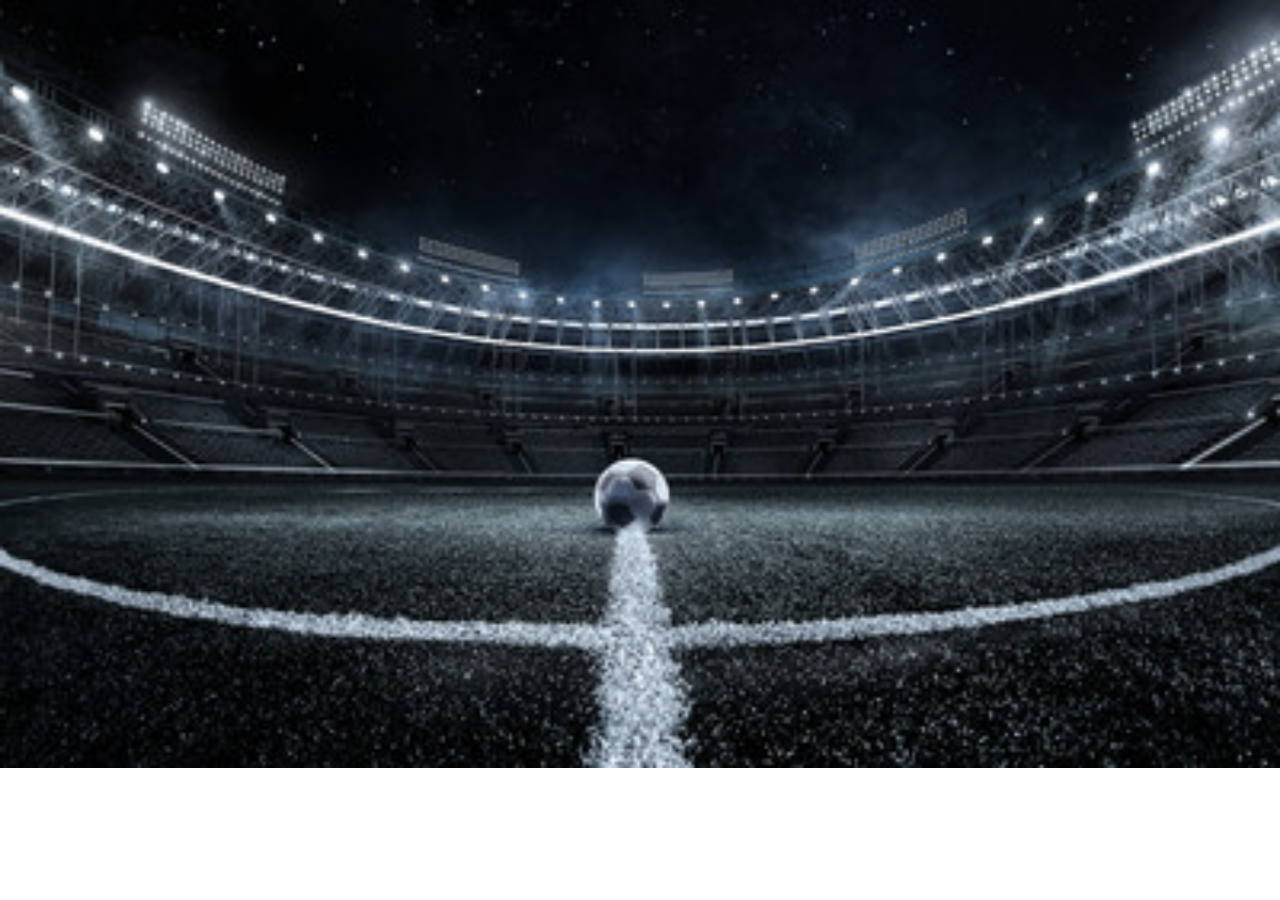
<file: index.html>
<!DOCTYPE html>
<html lang="en">
<head>
    <meta charset="UTF-8">
    <meta name="viewport" content="width=device-width, initial-scale=1.0">
    <title>Tabela Jogos</title>
    <link rel="stylesheet" href="css/style.css">
</head>
<body class="fundo">
    <div id="app">
       <main id="cards">

       </main>
    </div>
    <script src="js/tabela.js"></script>
</body>
</html>
</file>
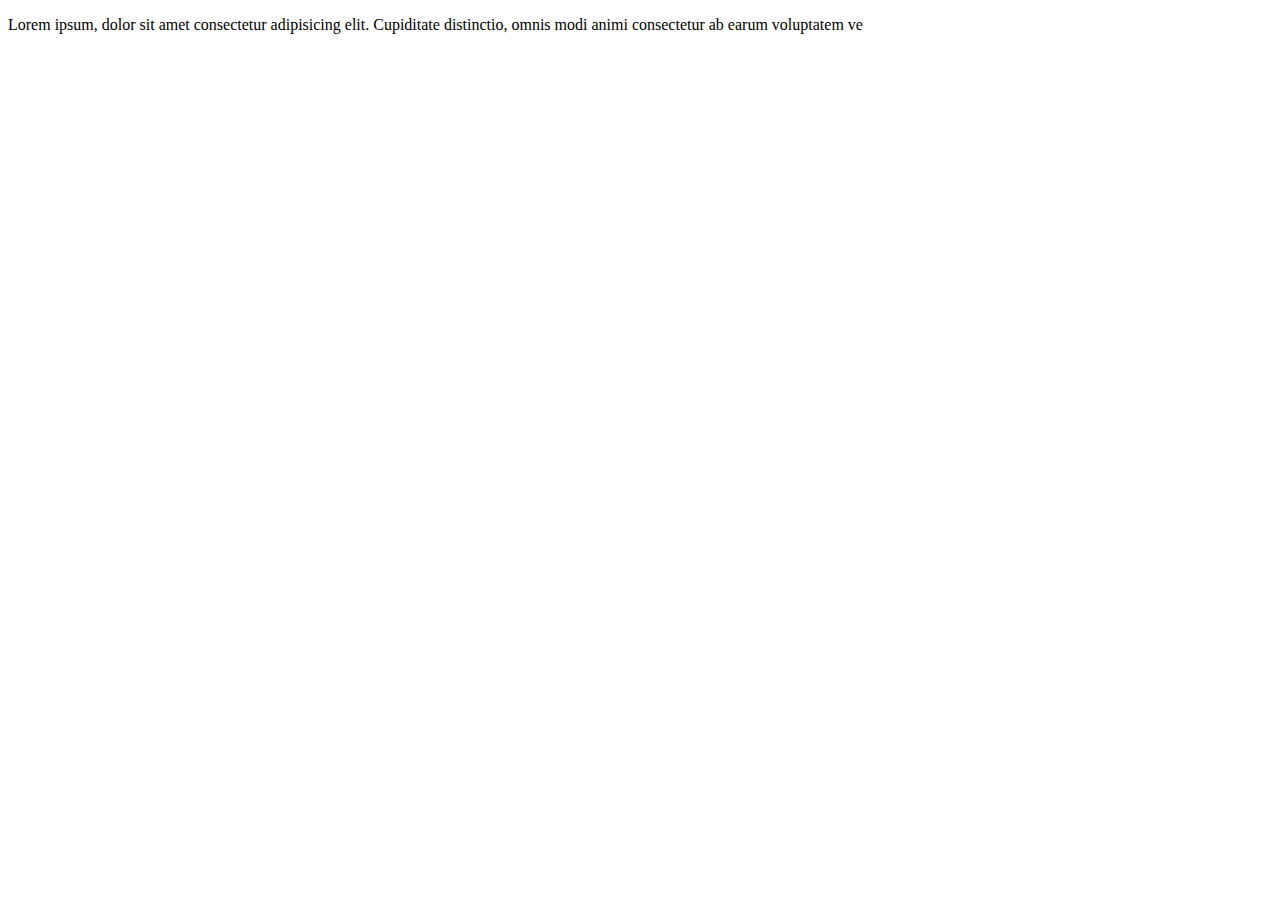
<file: bytagname.html>
<!DOCTYPE html>
<html lang="en">
<head>
    <meta charset="UTF-8">
    <meta name="viewport" content="width=device-width, initial-scale=1.0">
    <title>tagname</title>
</head>
<body>
    <div>
        <p>Lorem ipsum, dolor sit amet consectetur adipisicing elit. 
        Cupiditate distinctio, omnis modi animi consectetur ab earum 
        voluptatem ve</p>

        <script src="tagname.js"></script>
    </div>
</body>
</html>
</file>
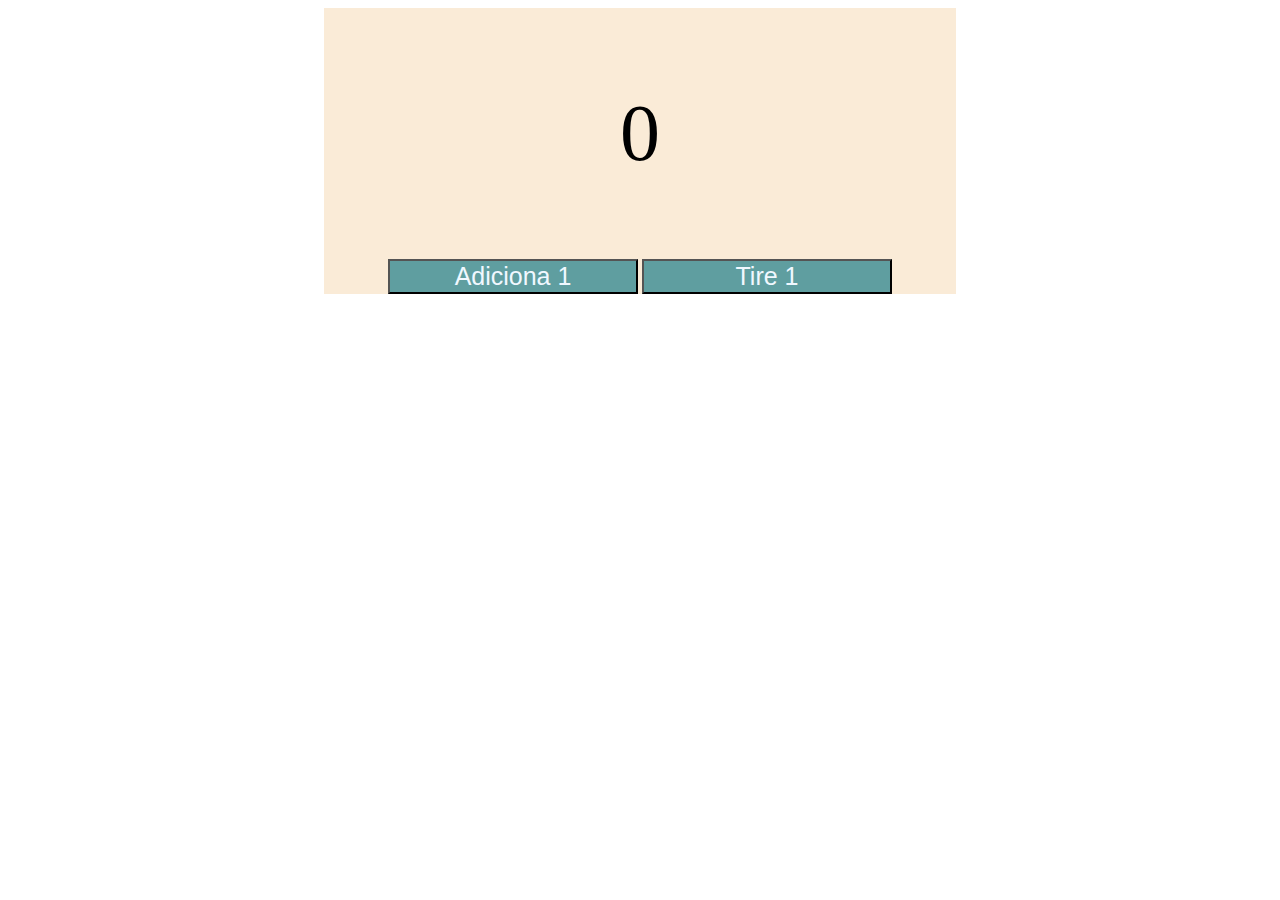
<file: contador.html>
<!DOCTYPE html>
<html lang="en">
<head>
    <meta charset="UTF-8">
    <meta name="viewport" content="width=device-width, initial-scale=1.0">
    <title>Contador de Cliques</title>
    <style>
        div{
            background-color: antiquewhite;
            margin: auto;
            text-align: center;
            width: 50%;
            display: flex;
            flex-direction: column;
        }
        p{
         font-size: 80px;   
        }
        #botao{
            margin: auto;
            width: 250px;
            font-size: 25px;
            background-color: cadetblue;
            color: aliceblue;
        }
        #botao1{
            margin: auto;
            width: 250px;
            font-size: 25px;
            background-color: cadetblue;
            color: aliceblue;
        }
    </style>
</head>
<body>
    <div>
    <p id="count">0</p>
    <section>
    <button type="button" id="botao">Adiciona 1</button>
    <button type="button" id="botao1">Tire 1</button>
    </section>
    </div>
    <script src="contador.js"></script>
</body>
</html>
</file>
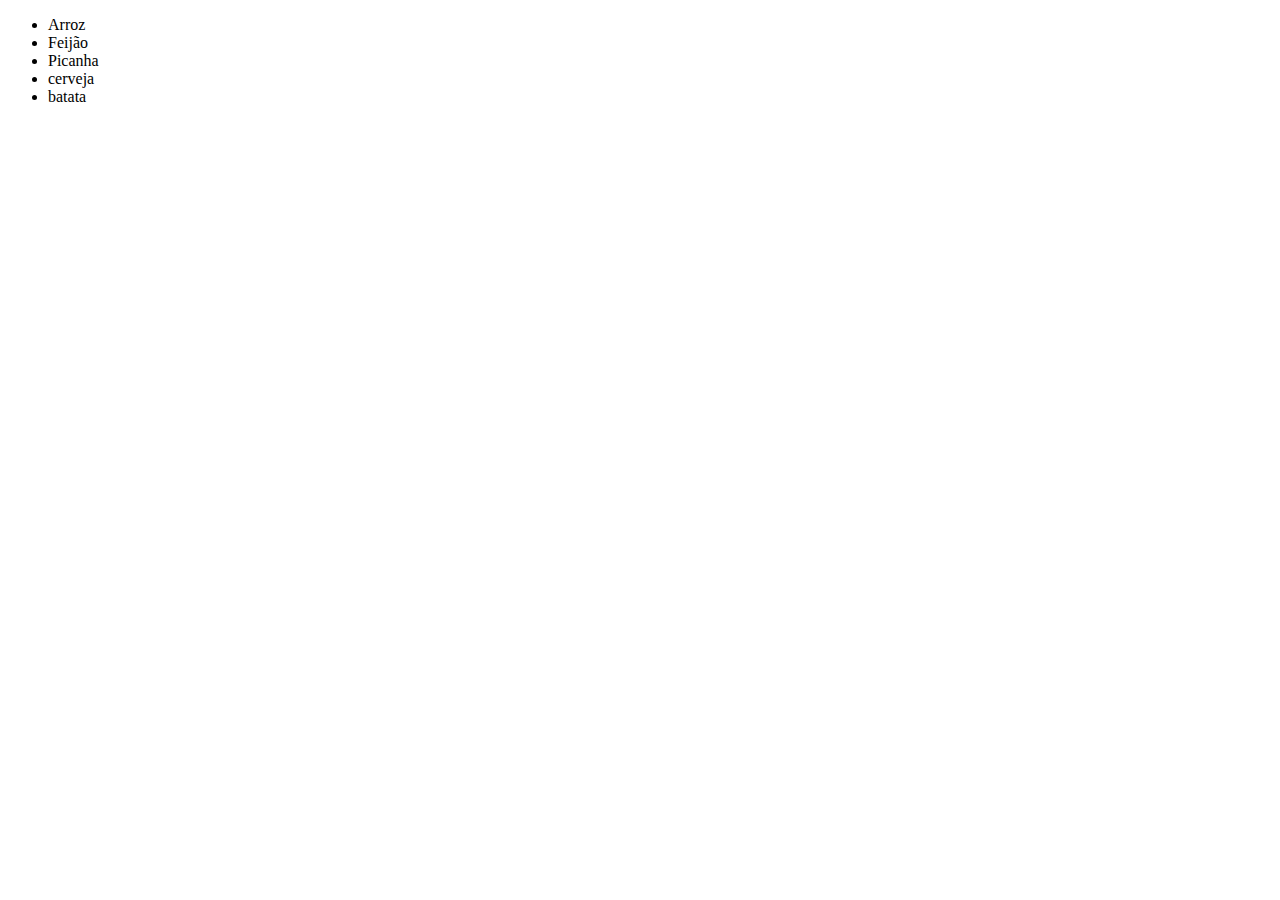
<file: createelement.html>
<!DOCTYPE html>
<html lang="en">
<head>
    <meta charset="UTF-8">
    <meta name="viewport" content="width=device-width, initial-scale=1.0">
    <title>createEelement</title>    
</head>
<body>
    <div id="teste">

    </div>
    <script src="create.js"></script>
</body>
</html>
</file>
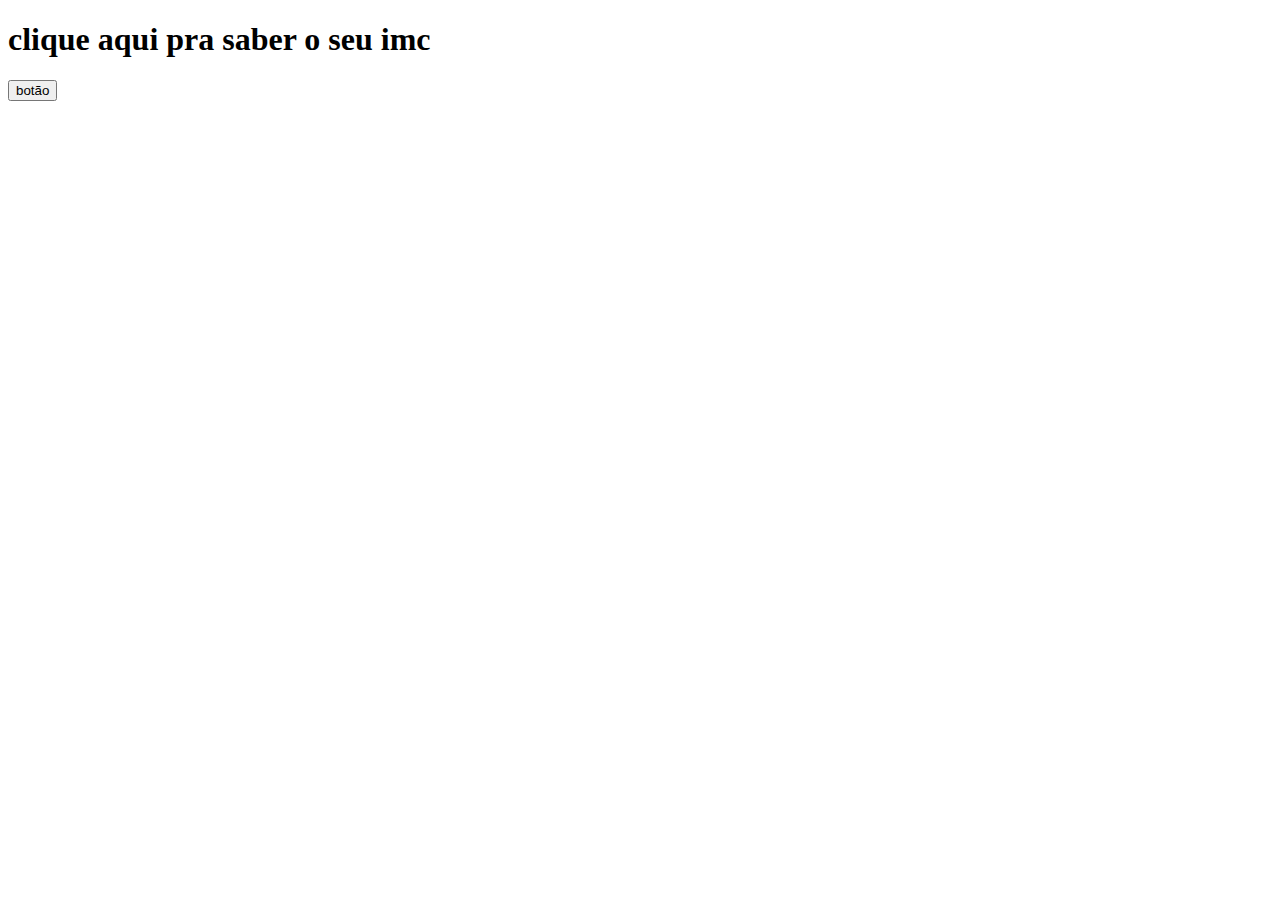
<file: exercicio1.html>
<!DOCTYPE html>
<html lang="en">
<head>
    <meta charset="UTF-8">
    <meta name="viewport" content="width=device-width, initial-scale=1.0">
    <title>Document</title>
</head>
<body>
    <h1 id="titulo"></h1>

    <input type="submit" value="botão" 
    id="botao" onclick="soma(10, 10)">

    <script src="geteelementbyID.js"></script>
</body>
</html>
</file>
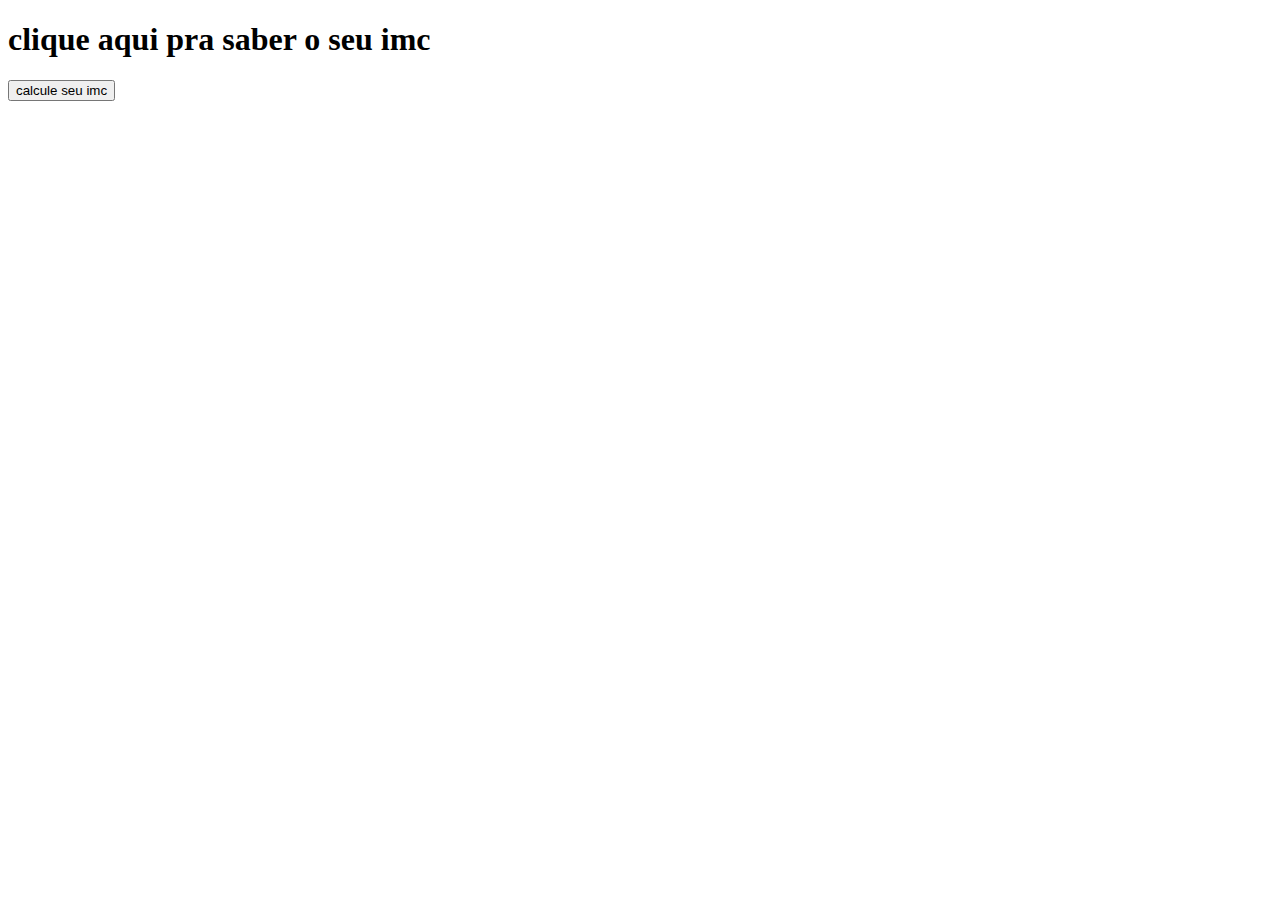
<file: exercicio2.html>
<!DOCTYPE html>
<html lang="en">
<head>
    <meta charset="UTF-8">
    <meta name="viewport" content="width=device-width, initial-scale=1.0">
    <title>Document</title>
</head>
<body>
    <h1 id="titulo"></h1>

    <input type="submit" value="calcule seu imc" 
    id="botao" onclick="imc(40, 1.60)">

    <script src="element.js"></script>
</body>
</html>
</file>
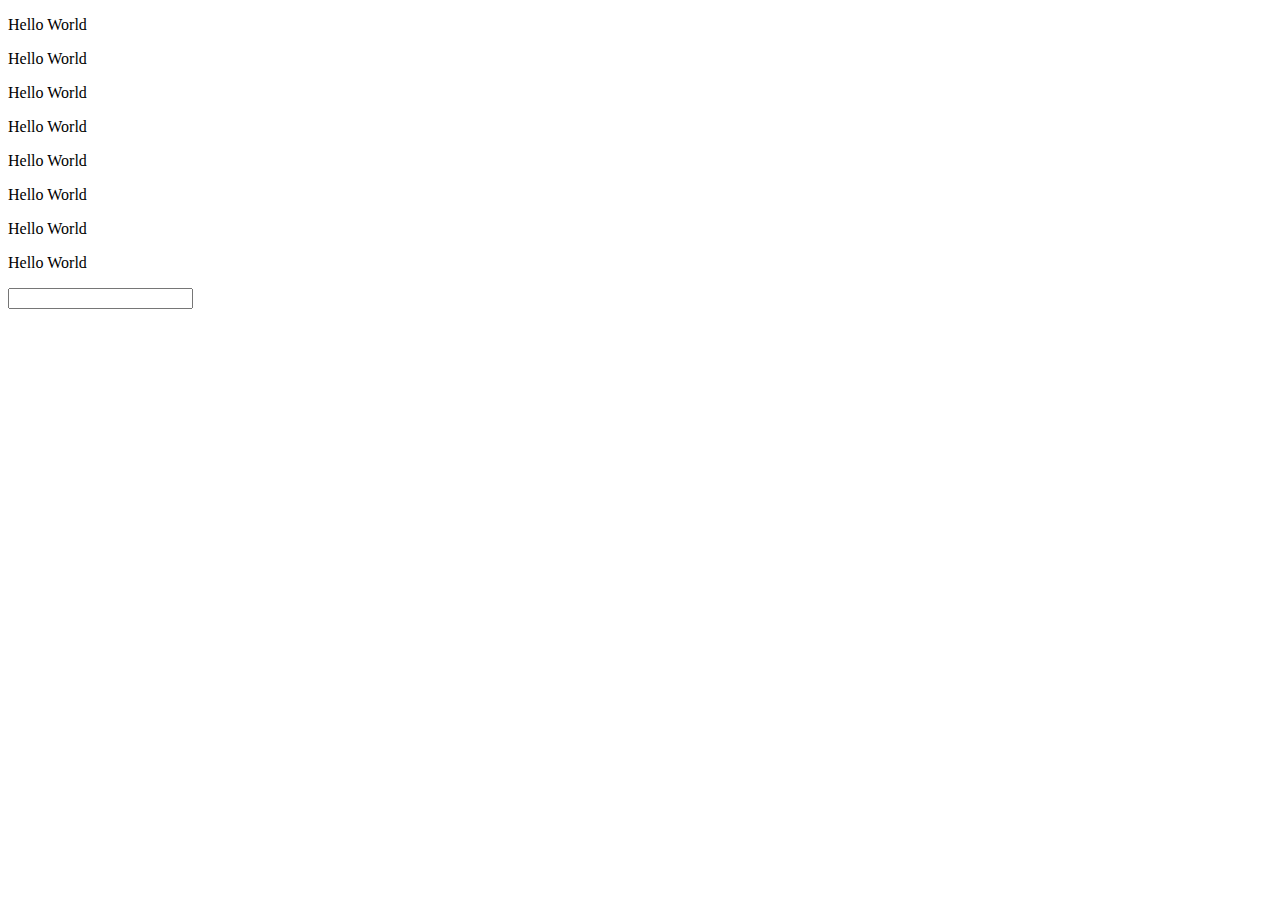
<file: getelementbyclassname.html>
<!DOCTYPE html>
<html lang="en">
<head>
    <meta charset="UTF-8">
    <meta name="viewport" content="width=device-width, initial-scale=1.0">
    <title>Document</title>
</head>
<body>
    <p class="nome">Hello World</p>
    <p class="nome">Hello World</p>
    <p class="nome">Hello World</p>
    <p class="nome">Hello World</p>
    <p class="nome">Hello World</p>
    <p class="nome">Hello World</p>
    <p class="nome">Hello World</p>
    <p class="nome">Hello World</p>
<input type="text" class="numero">   
    <script src="class.js"></script>
</body>
</html>
</file>
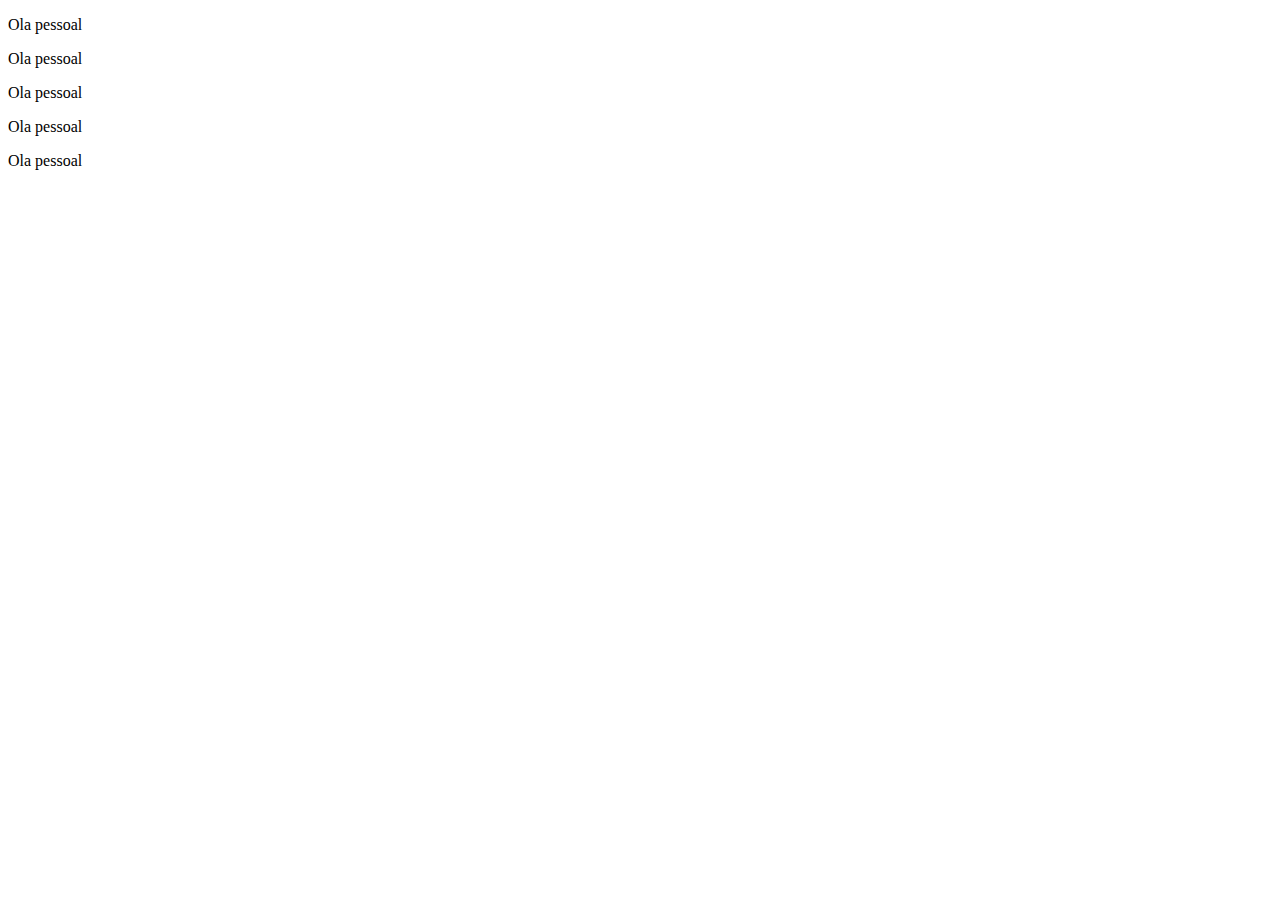
<file: getelementbyname.html>
<!DOCTYPE html>
<html lang="en">
<head>
    <meta charset="UTF-8">
    <meta name="viewport" content="width=device-width, initial-scale=1.0">
    <title>Byname</title>
</head>
<body>
    <p name="nome">Ola pessoal</p>
    <p name="nome">Ola pessoal</p>
    <p name="nome">Ola pessoal</p>
    <p name="nome">Ola pessoal</p>
    <p name="nome">Ola pessoal</p>
    
    <script src="name.js"></script>
</body>
</html>
</file>
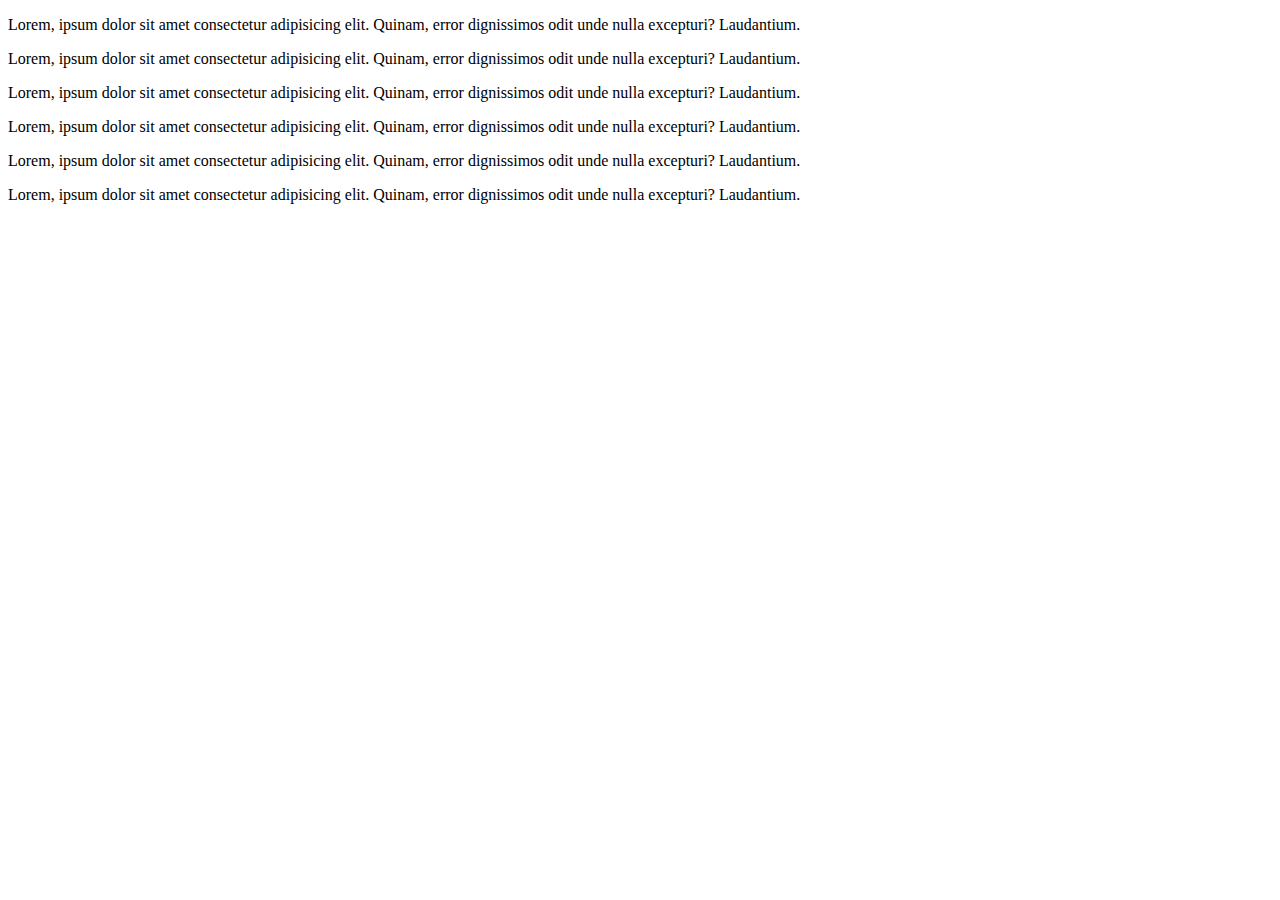
<file: index1.html>
<!DOCTYPE html>
<html lang="en">
<head>
    <meta charset="UTF-8">
    <meta name="viewport" content="width=device-width, initial-scale=1.0">
    <title>queryselectorall</title>
</head>
<body>
    <p classe="texto">Lorem, ipsum dolor sit amet consectetur adipisicing elit. Quinam, error dignissimos odit unde nulla excepturi? Laudantium.</p>
    <p classe="texto">Lorem, ipsum dolor sit amet consectetur adipisicing elit. Quinam, error dignissimos odit unde nulla excepturi? Laudantium.</p>
    <p classe="texto">Lorem, ipsum dolor sit amet consectetur adipisicing elit. Quinam, error dignissimos odit unde nulla excepturi? Laudantium.</p>
    <p classe="texto">Lorem, ipsum dolor sit amet consectetur adipisicing elit. Quinam, error dignissimos odit unde nulla excepturi? Laudantium.</p>
    <p classe="texto">Lorem, ipsum dolor sit amet consectetur adipisicing elit. Quinam, error dignissimos odit unde nulla excepturi? Laudantium.</p>
    <p classe="texto">Lorem, ipsum dolor sit amet consectetur adipisicing elit. Quinam, error dignissimos odit unde nulla excepturi? Laudantium.</p>

    <script src="queryall.js"></script>
</body>
</html>
</file>
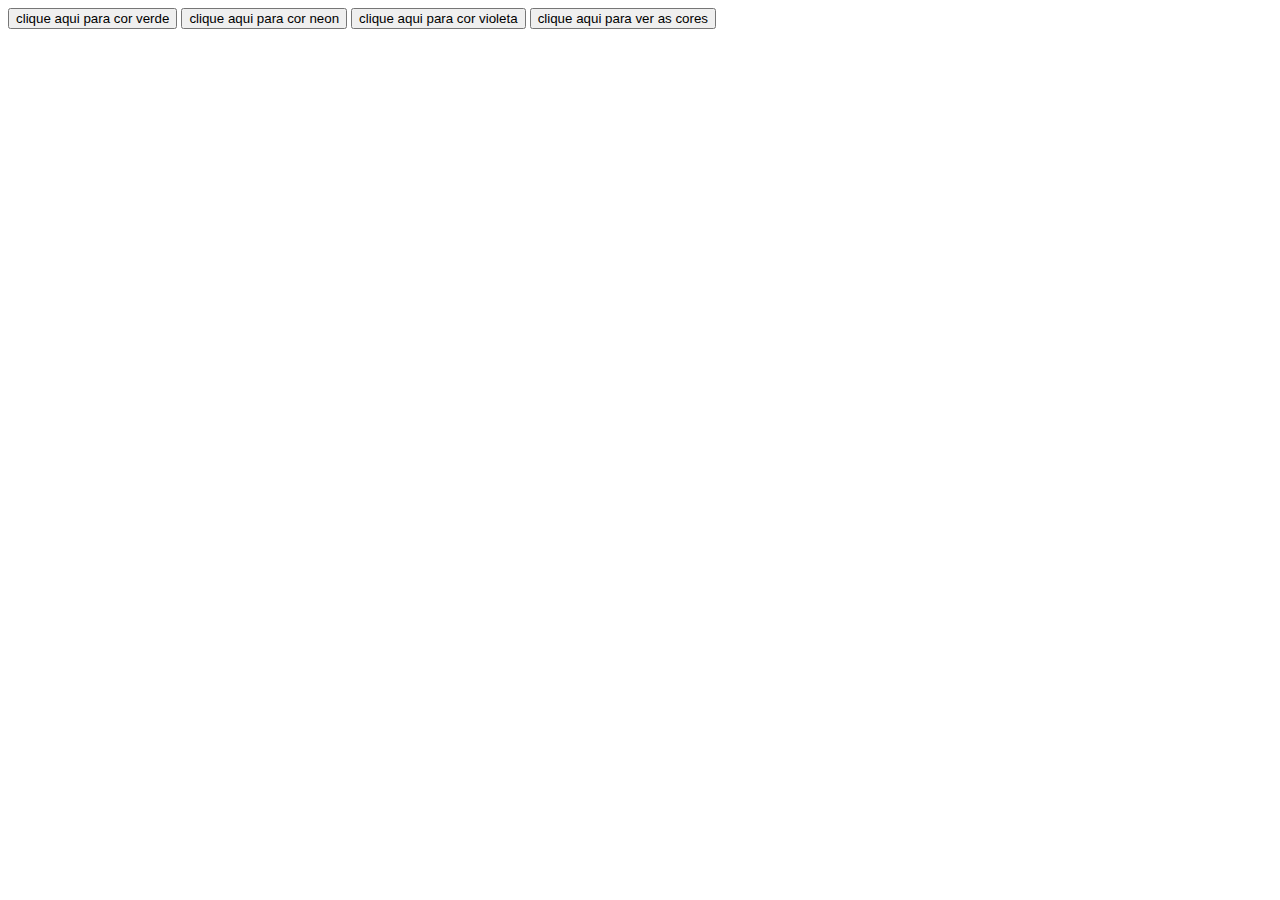
<file: index2.html>
<!DOCTYPE html>
<html lang="en">
<head>
    <meta charset="UTF-8">
    <meta name="viewport" content="width=device-width, initial-scale=1.0">
    <title>classlist</title>
    <style>
        #janela{
            width: 150px;
            height: 150px;
        }
        .azul{
            background-color: blue;
        }
        .vermelho{
            background-color: crimson;
        }
        .verde{
            background-color: chartreuse;
        }
        .verdeescuro{
            background-color: rgb(68, 136, 0);
        }
        .violeta{
            background-color: blueviolet;
        }
    </style>
</head>
<body>
   <button id="botao3">clique aqui para cor verde</button>
   <button id="botao2">clique aqui para cor neon</button>
   <button id="botao1">clique aqui para cor violeta</button>
   <button id="botao">clique aqui para ver as cores</button>
   <div id="janela" class="botao" ></div>

    <script src="classlist.js"></script>
</body>
</html>
</file>
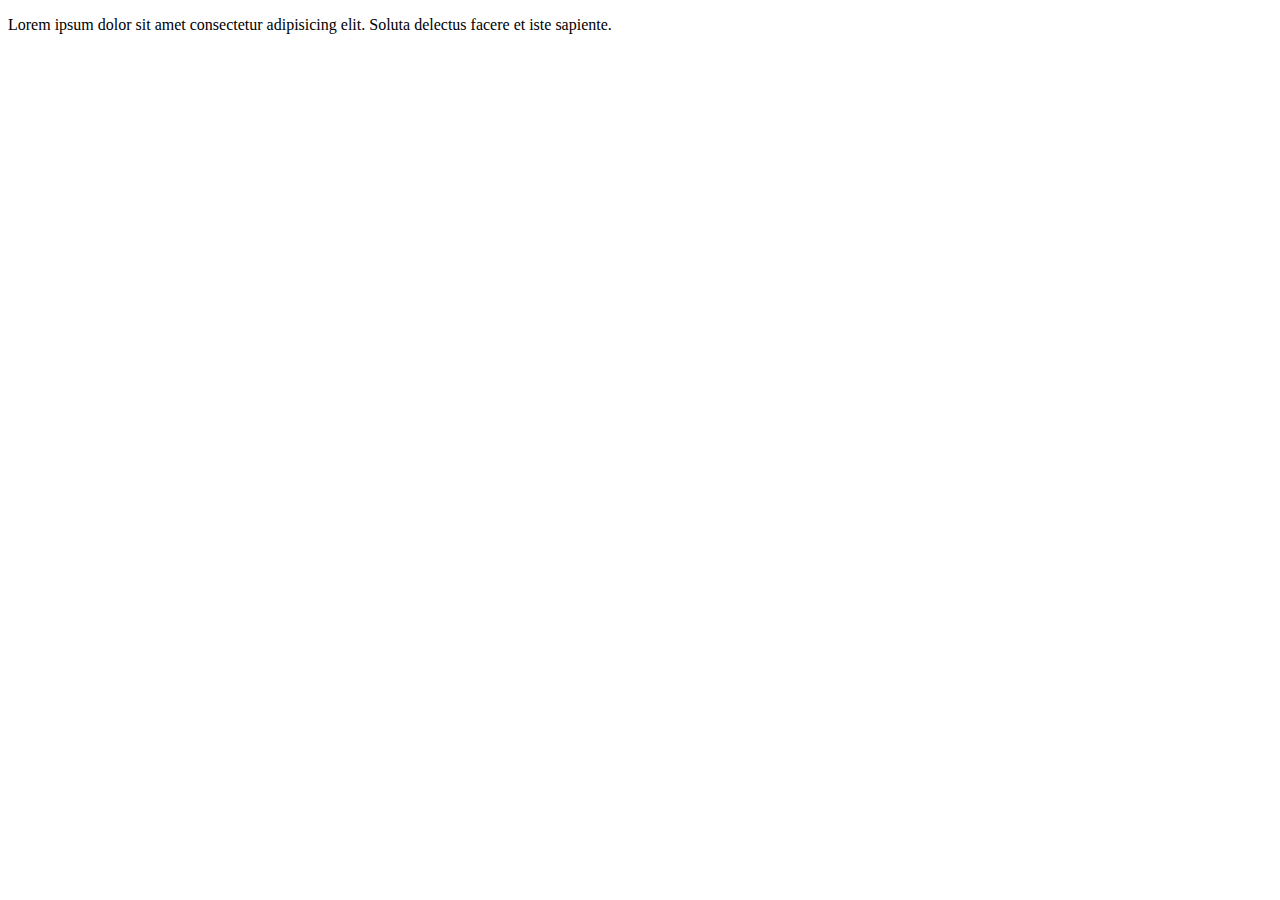
<file: style.html>
<!DOCTYPE html>
<html lang="en">
<head>
    <meta charset="UTF-8">
    <meta name="viewport" content="width=device-width, initial-scale=1.0">
    <title>style</title>
</head>
<body>
    <p id="texto">Lorem ipsum dolor sit amet consectetur adipisicing elit. Soluta delectus facere et iste sapiente.</p>

    <script src="style.js"></script>
</body>
</html>
</file>
<file: css/style.css>
*{
    margin:0;
    padding: 0;
    box-sizing: border-box;
}
ul{
    list-style: none;
}
body{
    background-image: url(/240_F_288682192_Mi7iUPqCtj8XJ0UDgeRw2IVgRW5rmG2z.jpg);
    background-repeat: no-repeat;
    background-size: cover;
}
#app{
    width: fit-content;
    margin: auto;
    padding-top: 50px;
}
#cards{
    display: flex;
    flex-direction: column;
    gap: 32px;
}
.card{
    padding: 32px 13px;
    text-align: center;
    background-color: black;
    border-bottom: 2px solid #047c3f;
    border-radius: 6px;
}
.card h2{
    display: flex;
    gap: 16px;
    justify-content: center;
    align-items: center;
    padding: 8px 16px;
    border: 1px solid #047c3f;
    border-radius: 6px;
    width: fit-content;
    margin-inline: auto;
    margin-bottom: 53px;
    color: gold;
}
.card h2 span{
    color: azure;
    font-size: 14px;
    text-transform: uppercase;
}
.card ul{
    display: flex;
    flex-direction: column;
    gap: 24px;
    width: 270px;
}
</file>
